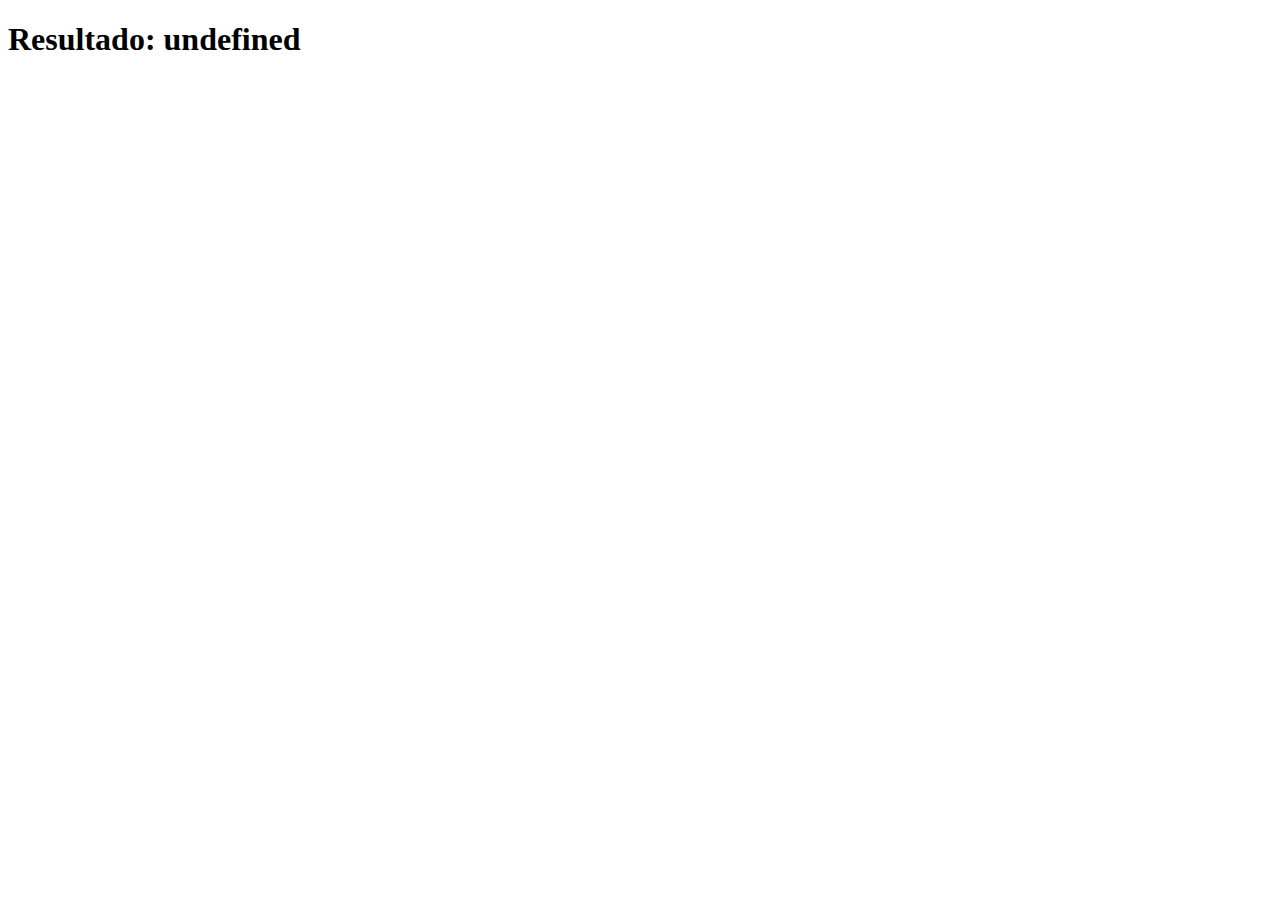
<file: Exercicio01/index.html>
<!DOCTYPE html>
<html lang="pt-br">
<head>
  <meta charset="UTF-8">
  <meta http-equiv="X-UA-Compatible" content="IE=edge">
  <meta name="viewport" content="width=device-width, initial-scale=1.0">
  <title>Exercicio01</title>
</head>
<body>
  
  <script>

    var n1 = Number(prompt("Digite um numero: "))
    var n2 = Number(prompt("Digite outro numero: "))
    var ope = prompt("Digite a operação (+, -, *, /): ")
    var resul

    if (ope == '+'){
      resul = n1 + n2
    }
    else if (ope == '-'){
      resul = n1 - n2
    }
    else if (ope == '*'){
      resul = n1 * n2
    }
    else if (ope == '/'){
      resul = n1 /n2
    }
    else{
      alert("Operador digitado invalido!")
    }

    document.write("<h1>Resultado: " + resul + "</h1>")

  </script>

</body>
</html>
</file>
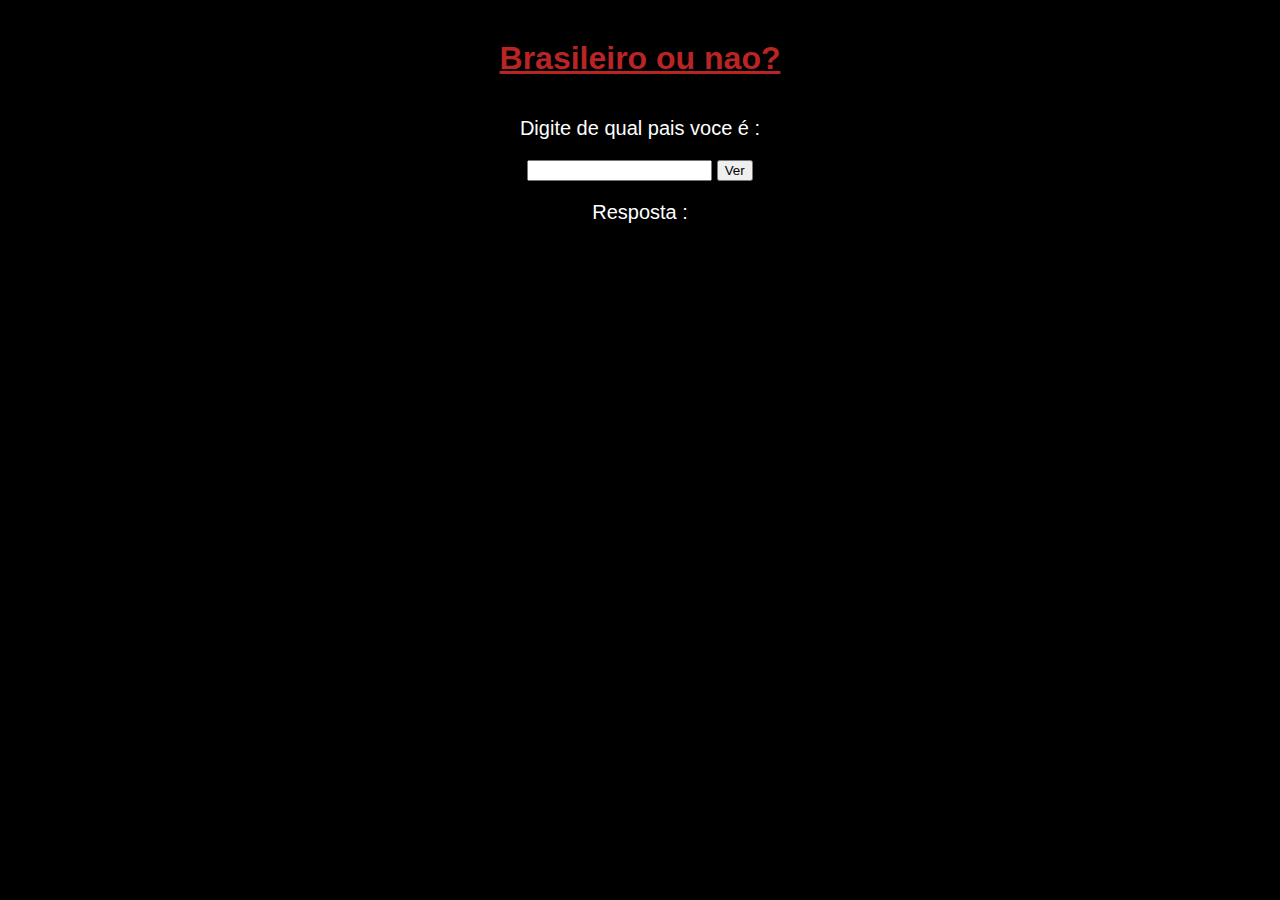
<file: Exercicio03/index.html>
<!DOCTYPE html>
<html lang="pt-br">
<head>
  <meta charset="UTF-8">
  <meta http-equiv="X-UA-Compatible" content="IE=edge">
  <meta name="viewport" content="width=device-width, initial-scale=1.0">
  <title>Exercicio03</title>
  <style>
    body{
      font-family: Arial, Helvetica, sans-serif;
      text-align: center;
      background-color: black;
    }
    h1{
      margin-top: 40px;
      margin-bottom: 40px;
      color: rgb(185, 36, 36);
      text-decoration: underline;
    }
    p{
      color: white;
      font-size: 20px;
    }
  </style>
</head>
<body>
  
  <h1>Brasileiro ou nao?</h1>

  <p>Digite de qual pais voce é : </p>
  
  <input type="text" name="pais" id="ipais">
  <input type="submit" value="Ver" onclick="mostrar()">

  <p id="resp">Resposta : </p>

  <script>
    
    function mostrar(){
      var ve = document.querySelector("input#ipais")
      var res = document.querySelector("p#resp")
      var vel = ve.value.toLowerCase()

      if (vel == 'brasil'){
        res.innerHTML = "Resposta : Voce é brasileiro"
      }
      else{
        res.innerHTML = "Resposta : Voce é estrageiro"
      }
    }

  </script>
</body>
</html>
</file>
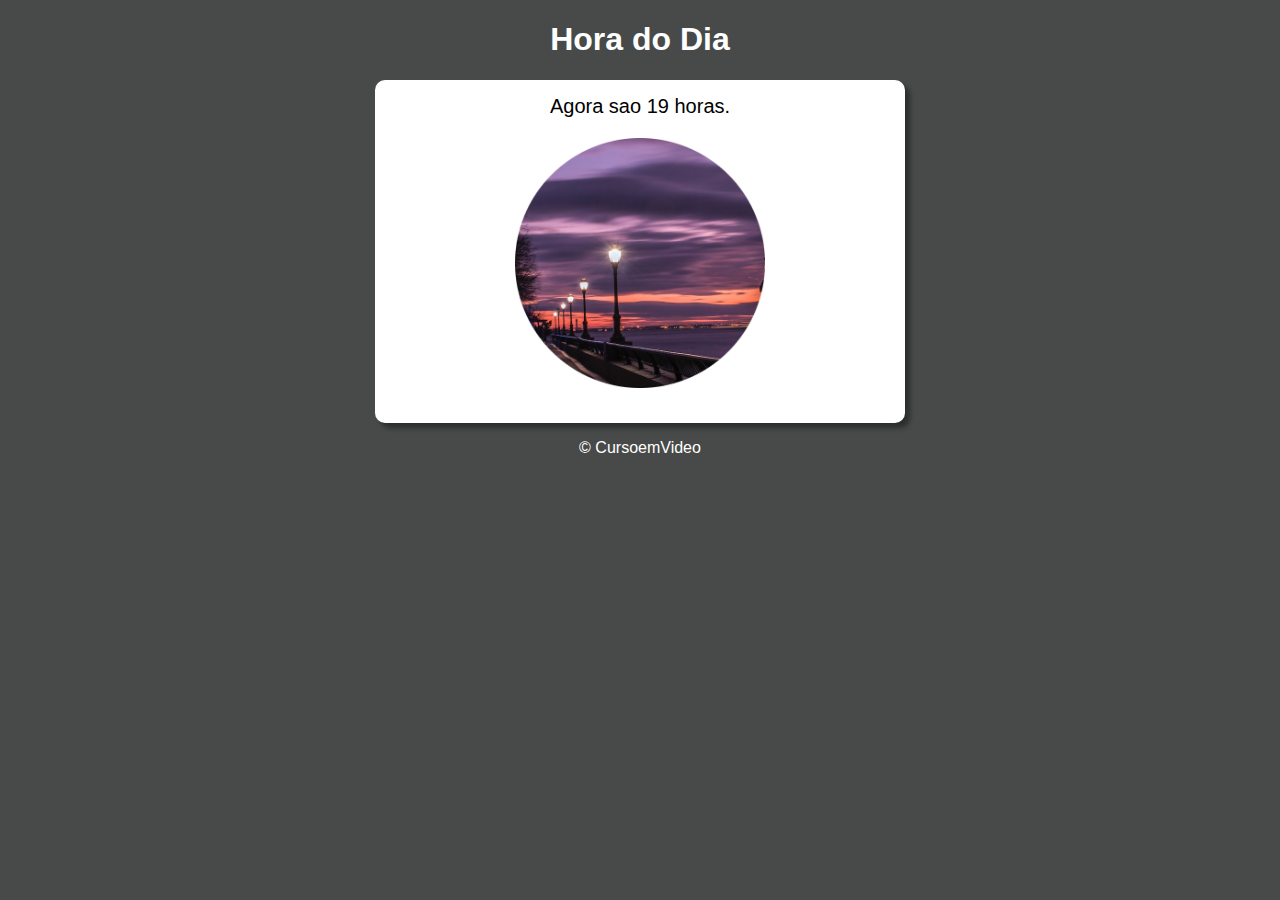
<file: Exercicio04/index.html>
<!DOCTYPE html>
<html lang="en">
<head>
  <meta charset="UTF-8">
  <meta http-equiv="X-UA-Compatible" content="IE=edge">
  <meta name="viewport" content="width=device-width, initial-scale=1.0">
  <title>Exercicio04</title>
  <link rel="stylesheet" href="style.css">
</head>
<body onload="carregar()">
  <script src="script.js"></script>

  <header>
    <h1>Hora do Dia</h1>
  </header>

  <section>
    <div id="msg"></div>

    <div>
      <img id="img" src="" alt="Foto do dia">
    </div>
  </section>

  <footer>
    <p>&copy; CursoemVideo</p>
  </footer>
</body>
</html>
</file>
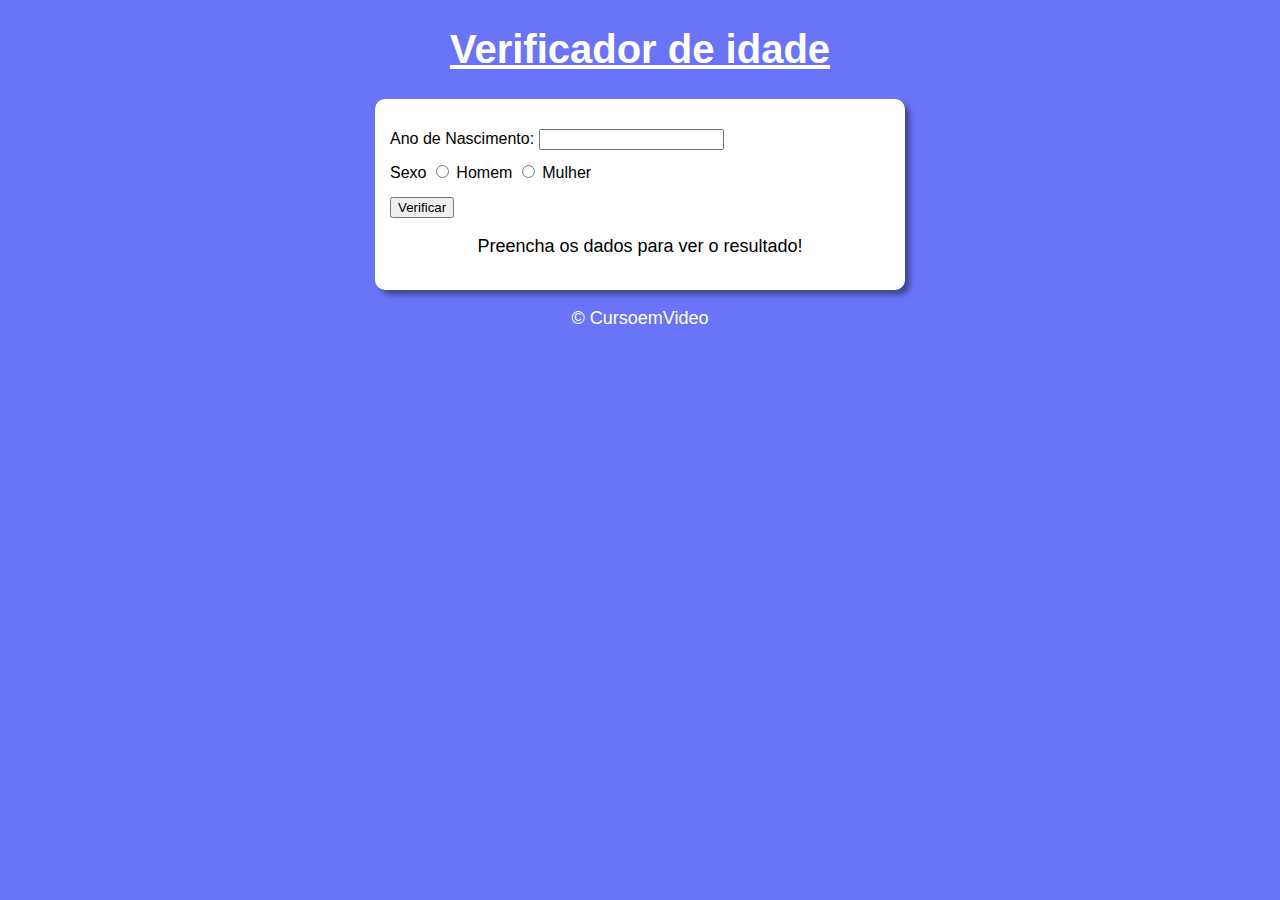
<file: Exercicio05/index.html>
<!DOCTYPE html>
<html lang="pt-br">
<head>
  <meta charset="UTF-8">
  <meta http-equiv="X-UA-Compatible" content="IE=edge">
  <meta name="viewport" content="width=device-width, initial-scale=1.0">
  <title>Exercicio05</title>
  <link rel="stylesheet" href="style.css">
</head>
<body>
  <script src="script.js"></script>

  <header>
    <h1>Verificador de idade</h1>
  </header>

  <section>
    <div>
      <label for="iano">Ano de Nascimento: </label>
      <input type="number" name="ano" id="iano"><br/>

      <label for="isexo">Sexo</label>
      <input type="radio" name="sexo" id="mas"> Homem
      <input type="radio" name="sexo" id="fen"> Mulher <br/>

      <input type="submit" value="Verificar" onclick="veri()">
    </div>

    <div>
      <p id="msg">Preencha os dados para ver o resultado!</p>
    </div>
  </section>

  <footer>
    <p>&copy; CursoemVideo</p>
  </footer>
</body>
</html>
</file>
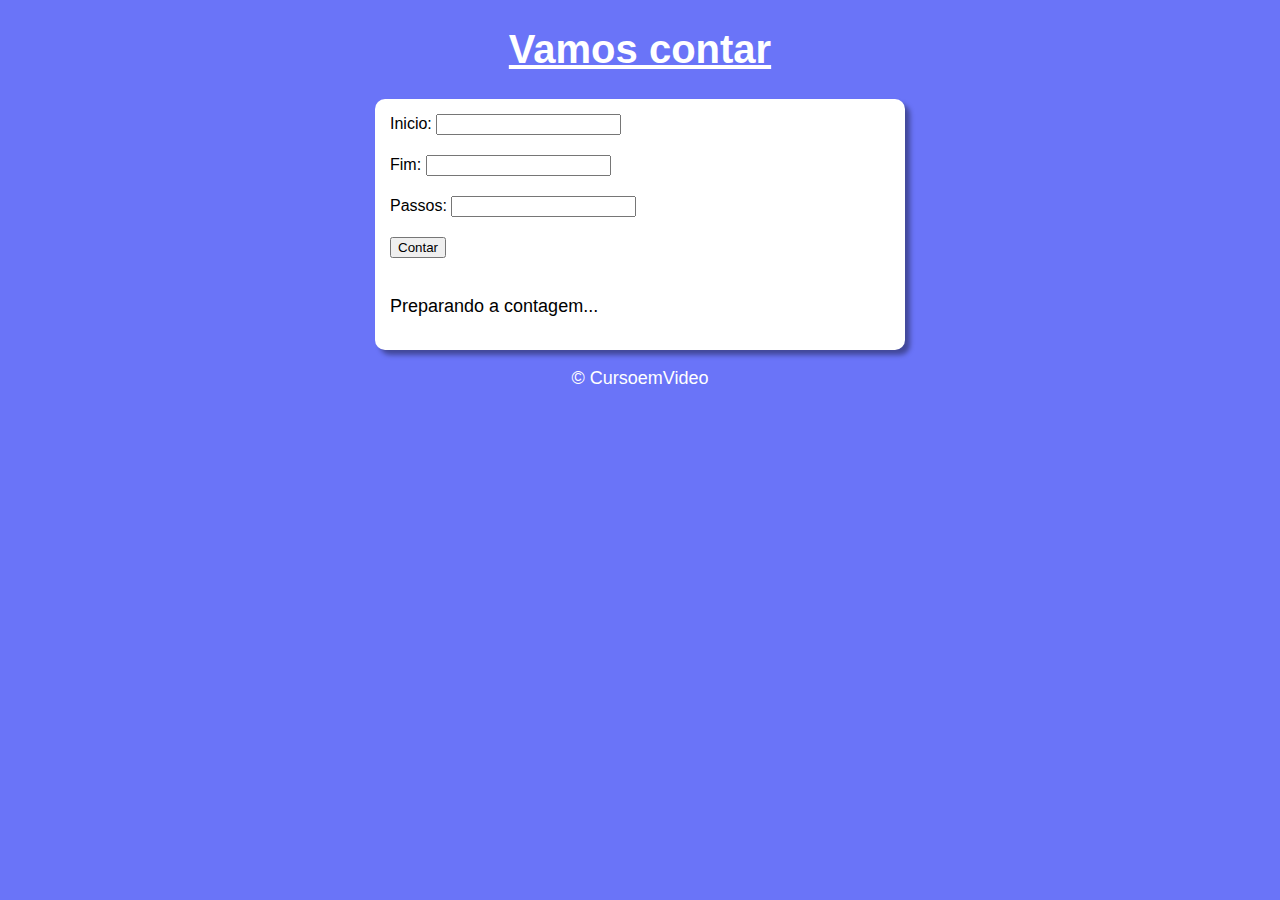
<file: Exercicio06/index.html>
<!DOCTYPE html>
<html lang="pt-br">
<head>
  <meta charset="UTF-8">
  <meta http-equiv="X-UA-Compatible" content="IE=edge">
  <meta name="viewport" content="width=device-width, initial-scale=1.0">
  <title>Exercicio06</title>
  <link rel="stylesheet" href="style.css">
</head>
<body>
  <script src="script.js"></script>

  <header>
    <h1>Vamos contar</h1>
  </header>

  <section>
    <div>
      <label for="iinicio">Inicio: </label>
      <input type="number" name="inicio" id="iinicio"></div>

      <label for="ifim">Fim: </label>
      <input type="number" name="fim" id="ifim"><br>

      <label for="ipassos">Passos: </label>
      <input type="number" name="passos" id="ipassos"><br>

      <input type="submit" value="Contar" onclick="contar()">
    </div>

    <div>
      <p id="msg">Preparando a contagem...</p>
    </div>
  </section>

  <footer>
    <p>&copy; CursoemVideo</p>
  </footer>
</body>
</html>
</file>
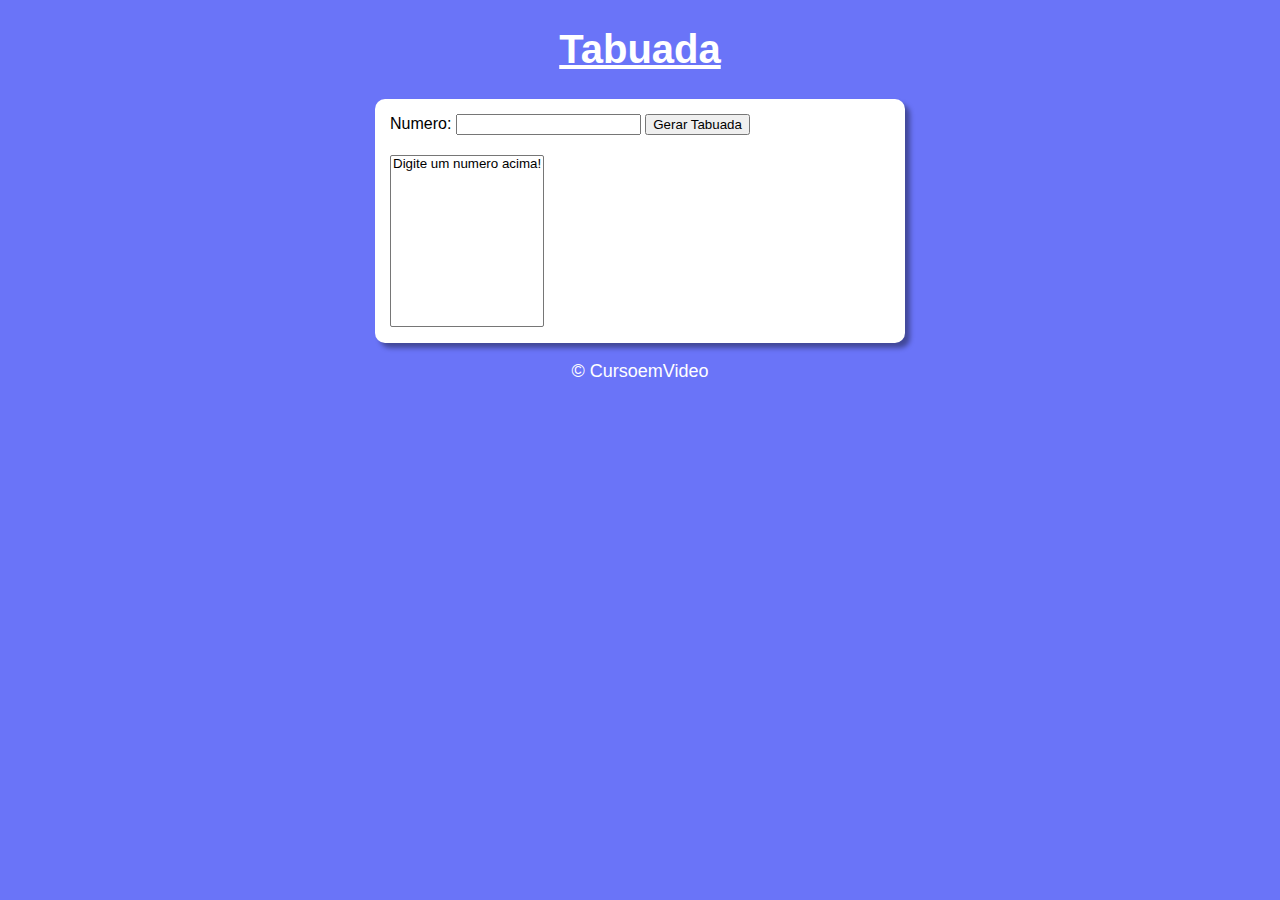
<file: Exercicio07/index.html>
<!DOCTYPE html>
<html lang="pt-br">
<head>
  <meta charset="UTF-8">
  <meta http-equiv="X-UA-Compatible" content="IE=edge">
  <meta name="viewport" content="width=device-width, initial-scale=1.0">
  <title>Exercicio05</title>
  <link rel="stylesheet" href="style.css">
</head>
<body>
  <script src="script.js"></script>

  <header>
    <h1>Tabuada</h1>
  </header>

  <section>
    <div>
      <label for="inumero">Numero: </label>
      <input type="number" name="numero" id="inumero">
      <input type="submit" value="Gerar Tabuada" onclick="gerar()">
    </div>

    <div>
      <select name="tabuada" id="itab" size="10">
        <option>Digite um numero acima!</option>
      </select>
    </div>
  </section>

  <footer>
    <p>&copy; CursoemVideo</p>
  </footer>
</body>
</html>
</file>
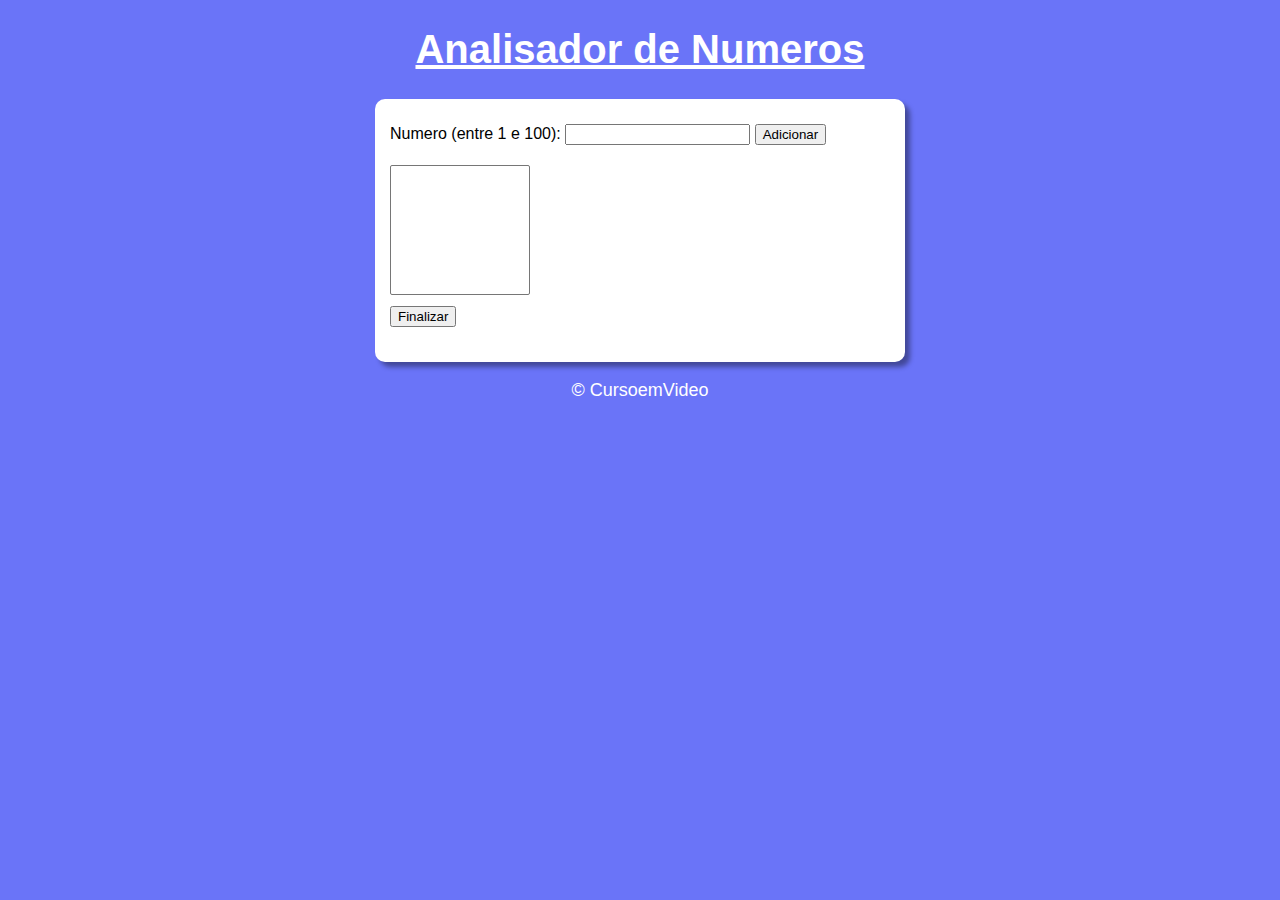
<file: Exercicio08/index.html>
<!DOCTYPE html>
<html lang="pt-br">
<head>
  <meta charset="UTF-8">
  <meta http-equiv="X-UA-Compatible" content="IE=edge">
  <meta name="viewport" content="width=device-width, initial-scale=1.0">
  <title>Exercicio08</title>
  <link rel="stylesheet" href="style.css">
</head>
<body>
  <script src="script.js"></script>

  <header>
    <h1>Analisador de Numeros</h1>
  </header>

  <section>
    <div>
      <label for="inumero">Numero (entre 1 e 100): </label>
      <input type="number" name="numero" id="inumero">
      <input type="submit" value="Adicionar" onclick="adicionar()">
      <select name="tabela" id="itabela" size="8"></select><br>
      <input type="submit" value="Finalizar" onclick="finalizar()">
    </div>

    <div id="res">
      
    </div>
  </section>

  <footer>
    <p>&copy; CursoemVideo</p>
  </footer>
</body>
</html>
</file>
<file: Exercicio04/style.css>
body{
  background-color: rgb(106, 116, 248);
  font-family: Arial, Helvetica, sans-serif;
}

h1{
  text-align: center;
  color: white;
}

section{
  background-color: white;
  box-shadow: 5px 5px 5px rgba(0, 0, 0, 0.384);
  border-radius: 10px;
  width: 500px;
  padding: 15px;
  margin: auto;
}

#msg{
  text-align: center;
  font-size: 20px;
  margin-bottom: 4%;
}

img{
  width: 250px;
  height: 250px;
  margin: auto;
  display: block;
  margin-bottom: 4%;
}

footer{
  text-align: center;
  color: white;
}
</file>
<file: Exercicio05/style.css>
body{
  background-color: rgb(106, 116, 248);
  font-family: Arial, Helvetica, sans-serif;
}

h1{
  text-align: center;
  color: white;
  font-size: 40px;
  text-decoration: underline;
}

section{
  background-color: white;
  box-shadow: 5px 5px 5px rgba(0, 0, 0, 0.384);
  border-radius: 10px;
  width: 500px;
  padding: 15px;
  margin: auto;
}

input{
  margin-top: 3%;
}

p{
  text-align: center;
  font-size: 18px;
}

img{
  margin-top: 3%;
  display: block;
  margin: auto;
  width: 250px;
  height: 250px;
  margin-bottom: 1%;
  margin-top: 5%;
}

footer{
  text-align: center;
  color: white;
}
</file>
<file: Exercicio06/style.css>
body{
  background-color: rgb(106, 116, 248);
  font-family: Arial, Helvetica, sans-serif;
}

h1{
  text-align: center;
  color: white;
  font-size: 40px;
  text-decoration: underline;
}

section{
  background-color: white;
  box-shadow: 5px 5px 5px rgba(0, 0, 0, 0.384);
  border-radius: 10px;
  width: 500px;
  padding: 15px;
  margin: auto;
}

input{
  margin-bottom: 4%;
}

p{
  font-size: 18px;
}

footer{
  text-align: center;
  color: white;
}
</file>
<file: Exercicio07/style.css>
body{
  background-color: rgb(106, 116, 248);
  font-family: Arial, Helvetica, sans-serif;
}

h1{
  text-align: center;
  color: white;
  font-size: 40px;
  text-decoration: underline;
}

section{
  background-color: white;
  box-shadow: 5px 5px 5px rgba(0, 0, 0, 0.384);
  border-radius: 10px;
  width: 500px;
  padding: 15px;
  margin: auto;
}

input{
  margin-bottom: 4%;
}

p{
  font-size: 18px;
}

footer{
  text-align: center;
  color: white;
}
</file>
<file: Exercicio08/style.css>
body{
  background-color: rgb(106, 116, 248);
  font-family: Arial, Helvetica, sans-serif;
}

h1{
  text-align: center;
  color: white;
  font-size: 40px;
  text-decoration: underline;
}

section{
  background-color: white;
  box-shadow: 5px 5px 5px rgba(0, 0, 0, 0.384);
  border-radius: 10px;
  width: 500px;
  padding: 15px;
  margin: auto;
}

input{
  margin-bottom: 4%;
  margin-top: 2%;
}

select{
  width: 140px;
}

p{
  font-size: 18px;
}

footer{
  text-align: center;
  color: white;
}
</file>
